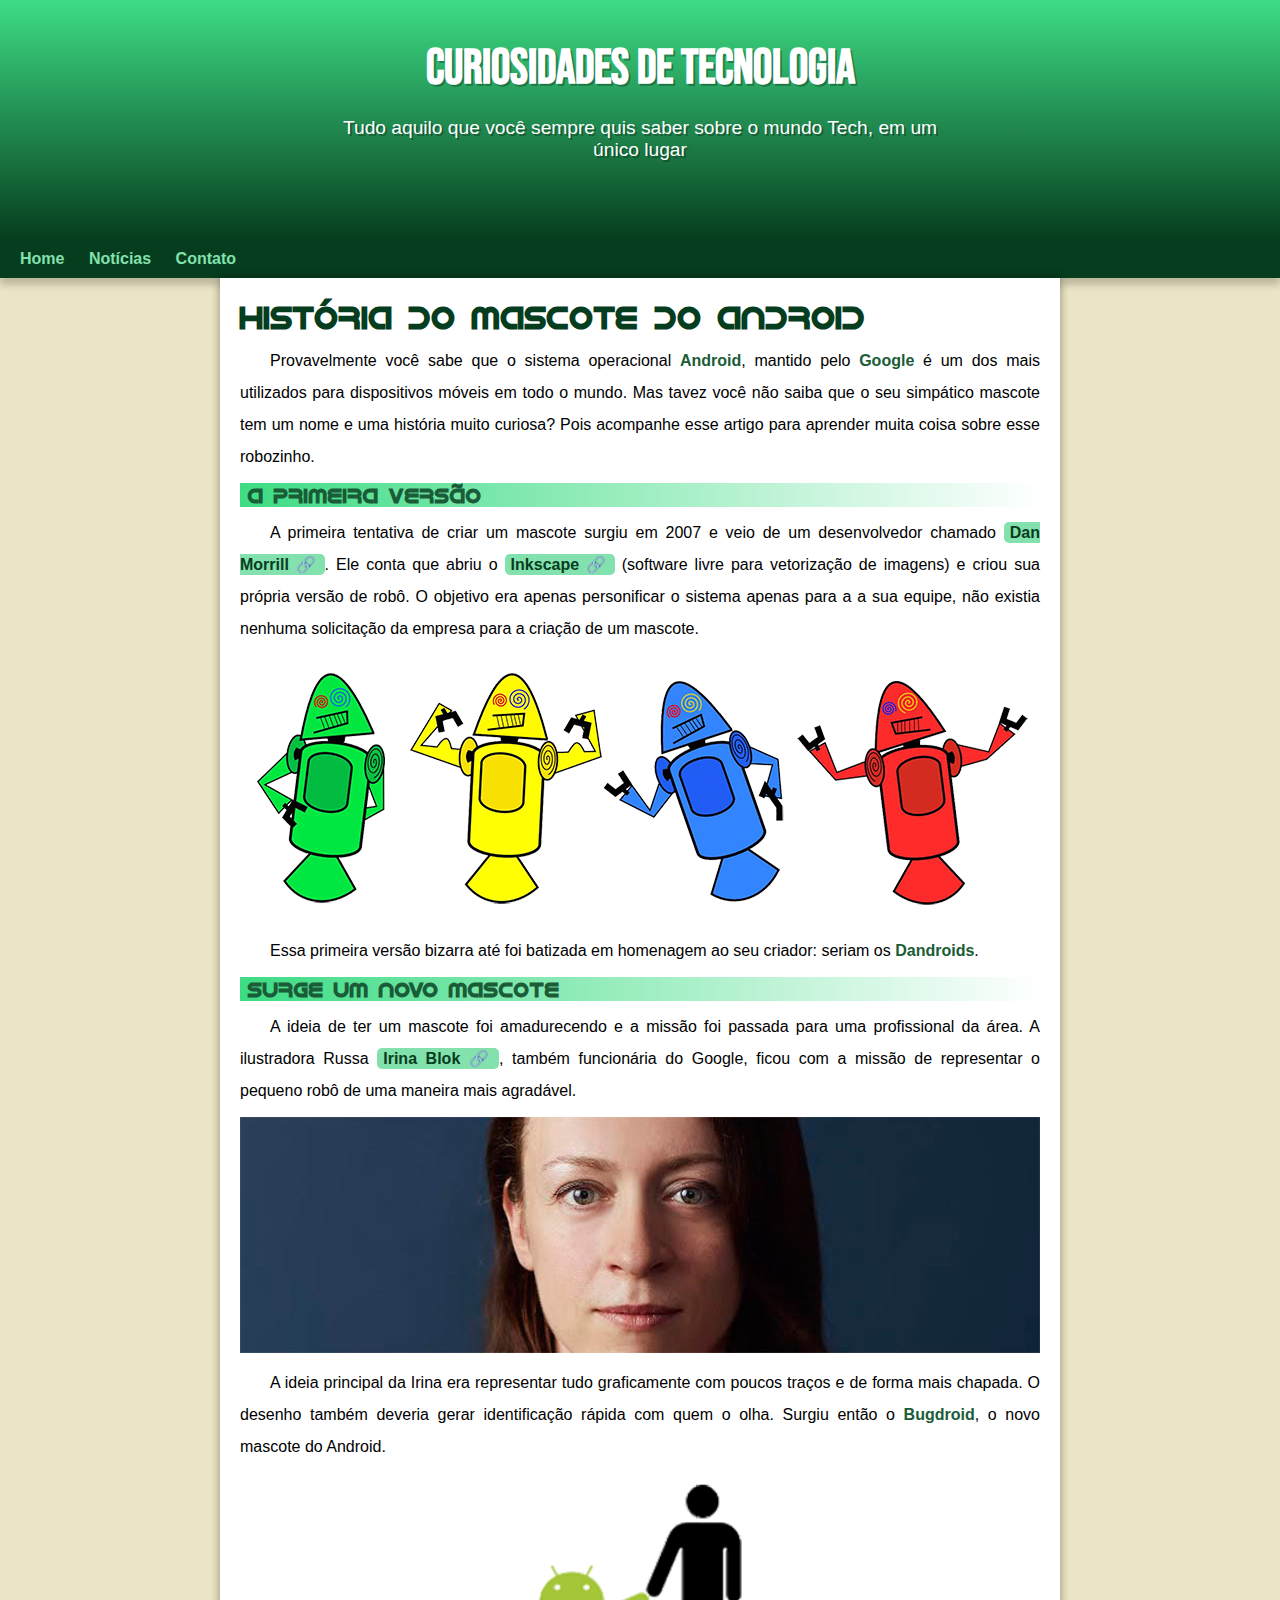
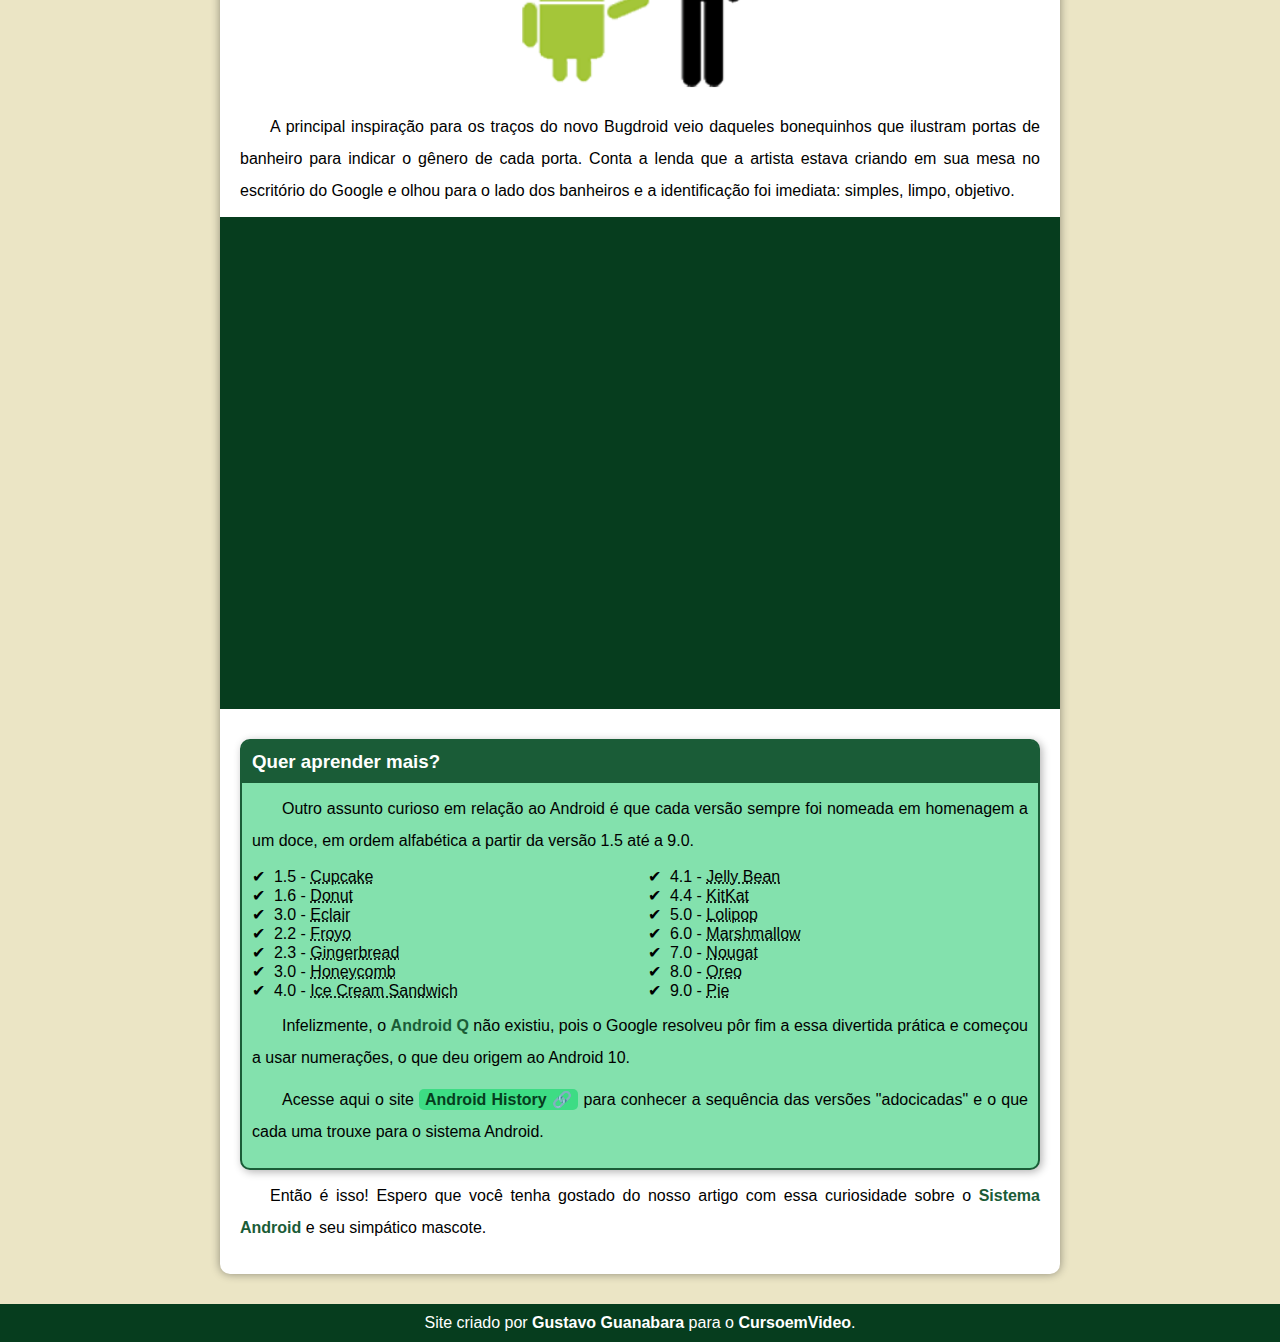
<file: index.html>
<!DOCTYPE html>
<html lang="en">
<head>
    <meta charset="UTF-8">
    <meta http-equiv="X-UA-Compatible" content="IE=edge">
    <meta name="viewport" content="width=device-width, initial-scale=1.0">
    <link rel="stylesheet" href="css/d010.css">
    <link rel="shortcut icon" href="img/favicon.ico" type="image/x-icon">
    <title>Android</title>
</head>
<body>
    <header>
        <h1>Curiosidades de Tecnologia</h1>
        <p>
            Tudo aquilo que você sempre quis saber sobre o mundo Tech, em um único lugar
        </p>
        
    </header>
    <nav>
        <a href="">Home</a>
        <a href="">Notícias</a>
        <a href="">Contato</a>
    </nav>
    <main>
        <article>
            <h1>História do Mascote do Android</h1>
            <p>
                Provavelmente você sabe que o sistema operacional <strong>Android</strong>, mantido pelo <strong>Google</strong> é um dos mais utilizados para dispositivos móveis em todo o mundo. Mas tavez você não saiba que o seu simpático mascote tem um nome e uma história muito curiosa? Pois acompanhe esse artigo para aprender muita coisa sobre esse robozinho.
            </p>
            <h2>A primeira versão</h2>
            <p>
                A primeira tentativa de criar um mascote surgiu em 2007 e veio de um desenvolvedor chamado <a class="externo" href="androidcommunity.com/dan-morrill-shows-us-the-android-mascot-that-almost-was-20130103/" target="_blank">Dan Morrill</a>. Ele conta que abriu o <a class="externo" href="https://inkscape.org/pt-br/" target="_blank">Inkscape</a> (software livre para vetorização de imagens) e criou sua própria versão de robô. O objetivo era apenas personificar o sistema apenas para a a sua equipe, não existia nenhuma solicitação da empresa para a criação de um mascote.
            </p>
            <picture>
                <source media="(max-width: 600px)" srcset="img/dan-droids-pq.png">
                <img src="img/dan-droids.png" alt="imagem da primeira versão do mascote do android">
            </picture>
            <p>
                Essa primeira versão bizarra até foi batizada em homenagem ao seu criador: seriam os <strong>Dandroids</strong>.
            </p>
            <h2>Surge um novo mascote</h2>
            <p>
                A ideia de ter um mascote foi amadurecendo e a missão foi passada para uma profissional da área. A ilustradora Russa <a class="externo" href="https://www.irinablok.com/android" target="_blank">Irina Blok</a>, também funcionária do Google, ficou com a missão de representar o pequeno robô de uma maneira mais agradável.
            </p>
            <picture>
                <source media="(max-width: 600px)" srcset="img/irina-blok-pq.jpg">
                <img src="img/irina-blok.jpg" alt="Irina Blok, criadora da nova/atual versão do mascote do android ">
            </picture>
            <p>
                A ideia principal da Irina era representar tudo graficamente com poucos traços e de forma mais chapada. O desenho também deveria gerar identificação rápida com quem o olha. Surgiu então o <strong>Bugdroid</strong>, o novo mascote do Android.
            </p>
            <img class="pequena" src="img/bugdroid.png" alt="nova versão do mascote do andrid feita por irina">
            <p>
                A principal inspiração para os traços do novo Bugdroid veio daqueles bonequinhos que ilustram portas de banheiro para indicar o gênero de cada porta. Conta a lenda que a artista estava criando em sua mesa no escritório do Google e olhou para o lado dos banheiros e a identificação foi imediata: simples, limpo, objetivo.
            </p>
            <div class="video">
                <iframe width="560" height="315" src="https://www.youtube.com/embed/l2UDgpLz20M" title="YouTube video player" frameborder="0" allow="accelerometer; autoplay; clipboard-write; encrypted-media; gyroscope; picture-in-picture" allowfullscreen></iframe>
            </div>
            
            <aside>
                <h3>Quer aprender mais?</h3>
                <p>
                    Outro assunto curioso em relação ao Android é que cada versão sempre foi nomeada em homenagem a um doce, em ordem alfabética a partir da versão 1.5 até a 9.0.
                </p>
                <ul>
                    <li>
                        1.5 - <abbr title="Bolo de Copo">Cupcake</abbr>
                    </li>
                    <li>
                        1.6 - <abbr title="Rosquinha">Donut</abbr>
                    </li>
                    <li>
                        3.0 - <abbr title="Bomba">Eclair</abbr>
                    </li>
                    <li>
                        2.2 - <abbr title="Iogurte Congelado">Froyo</abbr>
                    </li>
                    <li>
                        2.3 - <abbr title="Biscoito de Gengibre">Gingerbread</abbr>
                    </li>
                    <li>
                        3.0 - <abbr title="Favo de Mel">Honeycomb</abbr>
                    </li>
                    <li>
                        4.0 - <abbr title="Sanduíche de Sorvete">Ice Cream Sandwich</abbr>
                    </li>
                    <li>
                        4.1 - <abbr title="Jujuba">Jelly Bean</abbr>
                    </li>
                    <li>
                        4.4 - <abbr title="Kitkat">KitKat</abbr>
                    </li>
                    <li>
                        5.0 - <abbr title="Pirulito">Lolipop</abbr>
                    </li>
                    <li>
                        6.0 - <abbr title="Marshmallow">Marshmallow</abbr>
                    </li>
                    <li>
                        7.0 - <abbr title="Torrone">Nougat</abbr>
                    </li>
                    <li>
                        8.0 - <abbr title="Oreo">Oreo</abbr>
                    </li>
                    <li>
                        9.0 - <abbr title="Torta">Pie</abbr>
                    </li>
                </ul>
                <p>
                    Infelizmente, o <strong>Android Q</strong> não existiu, pois o Google resolveu pôr fim a essa divertida prática e começou a usar numerações, o que deu origem ao Android 10.
                </p>
                <p>
                    Acesse aqui o site <a class="externo" href="https://www.android.com/intl/en_uk/history/#/donut" target="_blank">Android History</a> para conhecer a sequência das versões "adocicadas" e o que cada uma trouxe para o sistema Android.
                </p>
            </aside>
            <p>
                Então é isso! Espero que você tenha gostado do nosso artigo com essa curiosidade sobre o <strong>Sistema Android</strong> e seu simpático mascote.
            </p>
        </article>
    </main>
    <footer>
        <p>
            Site criado por <a href="https://gustavoguanabara.github.io/" target="_blank">Gustavo Guanabara</a> para o <a href="https://www.youtube.com/c/CursoemVideo" target="_blank">CursoemVideo</a>.
        </p>
    </footer>
</body>
</html>
</file>
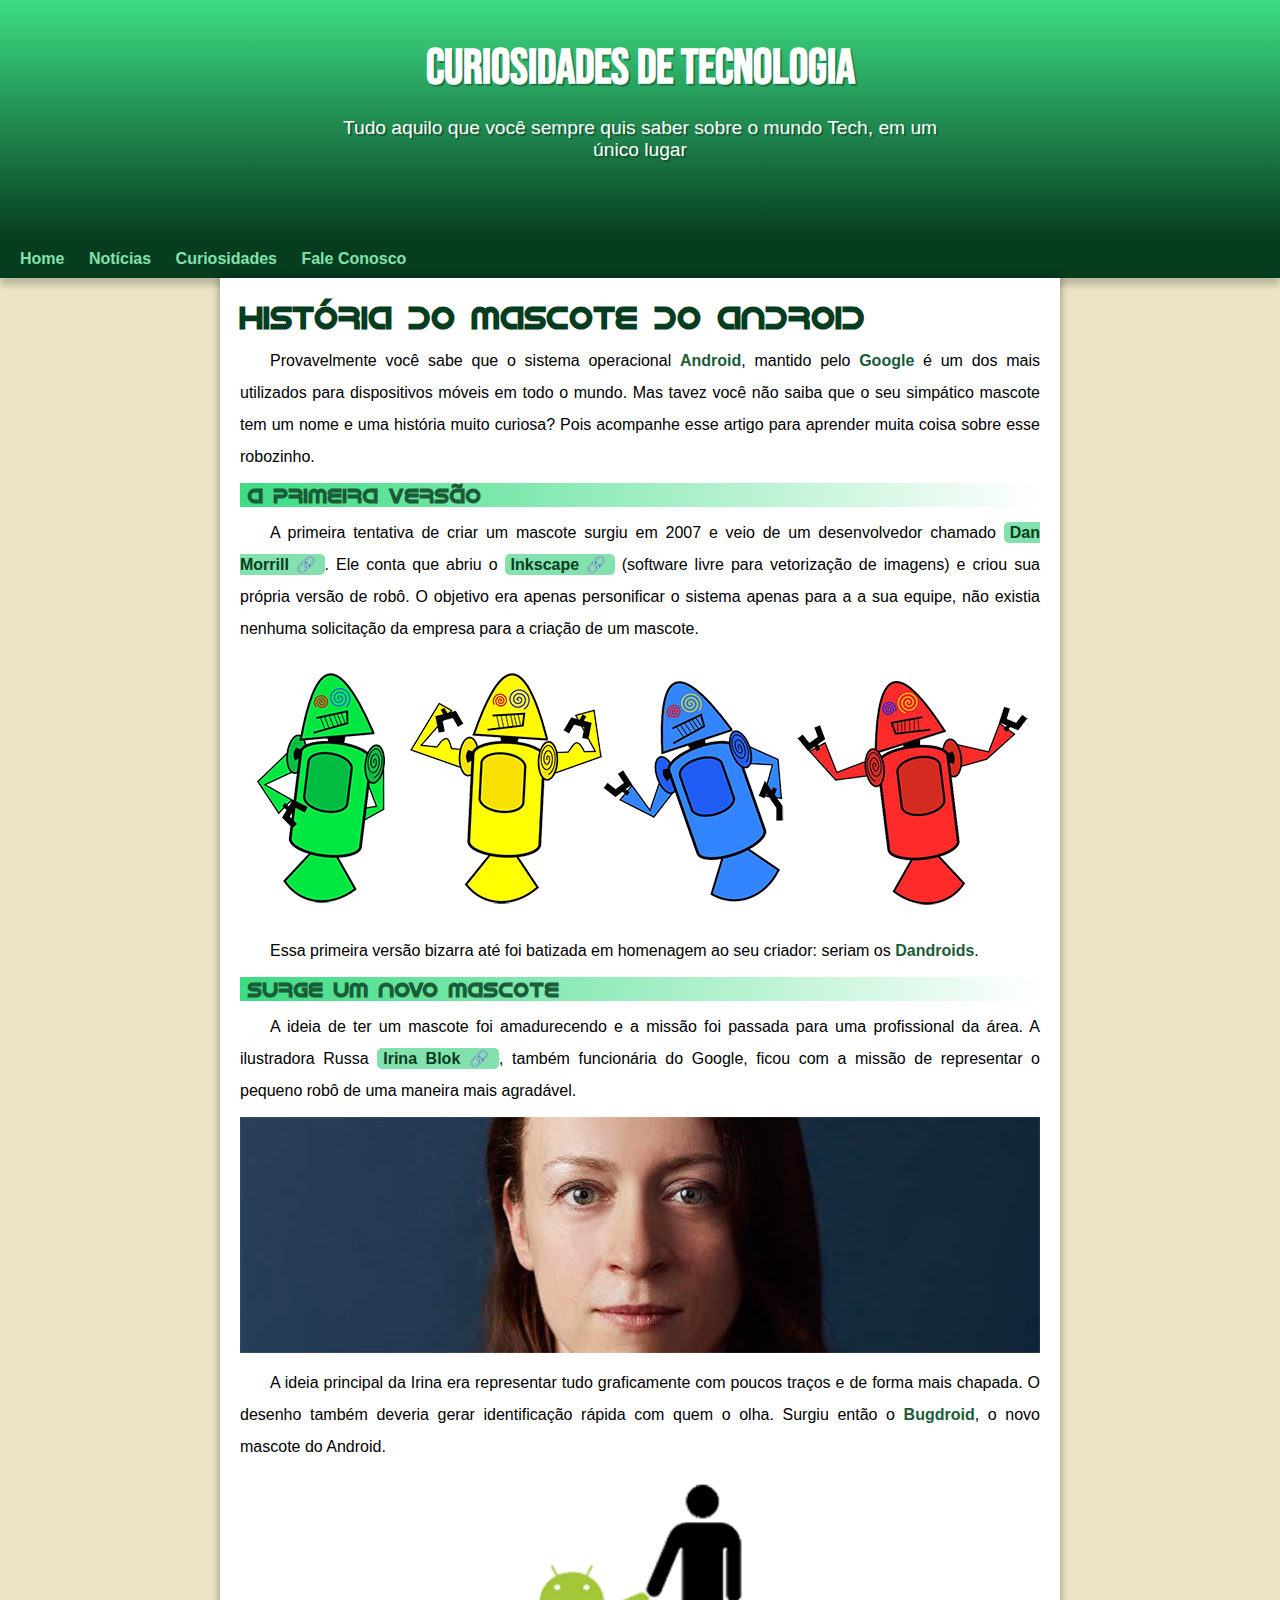
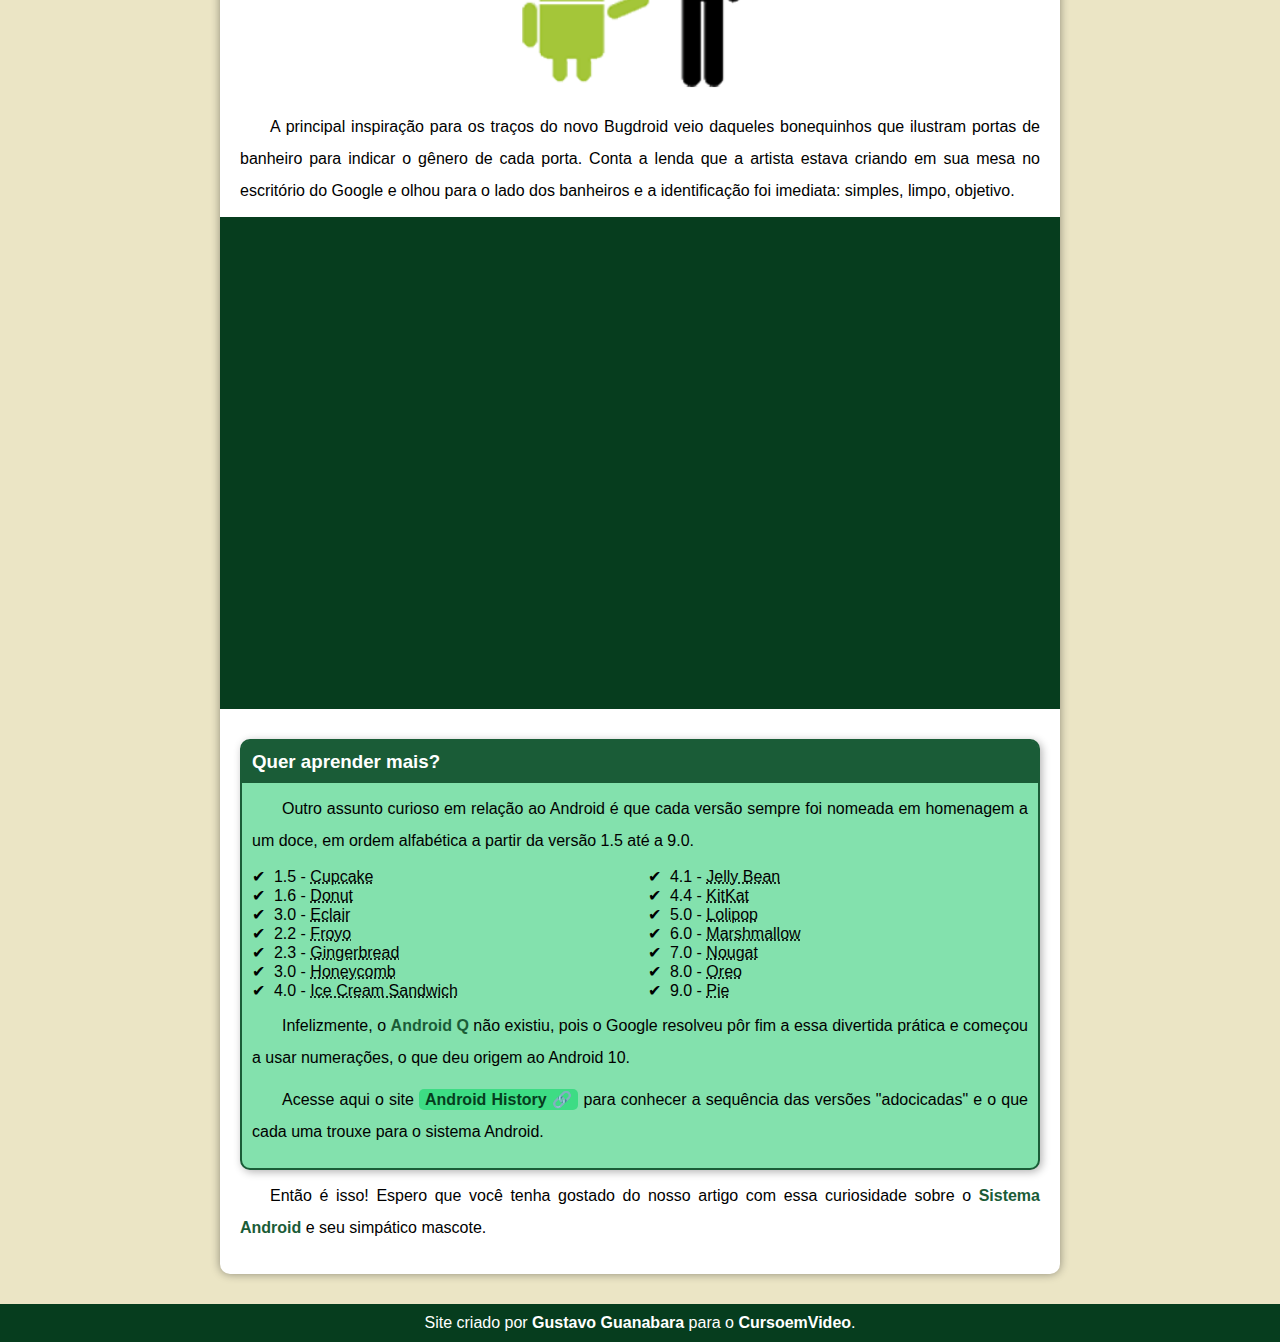
<file: index.html.html>
<!DOCTYPE html>
<html lang="en">
<head>
    <meta charset="UTF-8">
    <meta http-equiv="X-UA-Compatible" content="IE=edge">
    <meta name="viewport" content="width=device-width, initial-scale=1.0">
    <link rel="stylesheet" href="css/d010.css">
    <link rel="shortcut icon" href="img/favicon.ico" type="image/x-icon">
    <title>Android</title>
</head>
<body>
    <header>
        <h1>Curiosidades de Tecnologia</h1>
        <p>
            Tudo aquilo que você sempre quis saber sobre o mundo Tech, em um único lugar
        </p>
        
    </header>
    <nav>
        <a href="">Home</a>
        <a href="">Notícias</a>
        <a href="">Curiosidades</a>
        <a href="">Fale Conosco</a>
    </nav>
    <main>
        <article>
            <h1>História do Mascote do Android</h1>
            <p>
                Provavelmente você sabe que o sistema operacional <strong>Android</strong>, mantido pelo <strong>Google</strong> é um dos mais utilizados para dispositivos móveis em todo o mundo. Mas tavez você não saiba que o seu simpático mascote tem um nome e uma história muito curiosa? Pois acompanhe esse artigo para aprender muita coisa sobre esse robozinho.
            </p>
            <h2>A primeira versão</h2>
            <p>
                A primeira tentativa de criar um mascote surgiu em 2007 e veio de um desenvolvedor chamado <a class="externo" href="androidcommunity.com/dan-morrill-shows-us-the-android-mascot-that-almost-was-20130103/" target="_blank">Dan Morrill</a>. Ele conta que abriu o <a class="externo" href="https://inkscape.org/pt-br/" target="_blank">Inkscape</a> (software livre para vetorização de imagens) e criou sua própria versão de robô. O objetivo era apenas personificar o sistema apenas para a a sua equipe, não existia nenhuma solicitação da empresa para a criação de um mascote.
            </p>
            <picture>
                <source media="(max-width: 600px)" srcset="img/dan-droids-pq.png">
                <img src="img/dan-droids.png" alt="imagem da primeira versão do mascote do android">
            </picture>
            <p>
                Essa primeira versão bizarra até foi batizada em homenagem ao seu criador: seriam os <strong>Dandroids</strong>.
            </p>
            <h2>Surge um novo mascote</h2>
            <p>
                A ideia de ter um mascote foi amadurecendo e a missão foi passada para uma profissional da área. A ilustradora Russa <a class="externo" href="https://www.irinablok.com/android" target="_blank">Irina Blok</a>, também funcionária do Google, ficou com a missão de representar o pequeno robô de uma maneira mais agradável.
            </p>
            <picture>
                <source media="(max-width: 600px)" srcset="img/irina-blok-pq.jpg">
                <img src="img/irina-blok.jpg" alt="Irina Blok, criadora da nova/atual versão do mascote do android ">
            </picture>
            <p>
                A ideia principal da Irina era representar tudo graficamente com poucos traços e de forma mais chapada. O desenho também deveria gerar identificação rápida com quem o olha. Surgiu então o <strong>Bugdroid</strong>, o novo mascote do Android.
            </p>
            <img class="pequena" src="img/bugdroid.png" alt="nova versão do mascote do andrid feita por irina">
            <p>
                A principal inspiração para os traços do novo Bugdroid veio daqueles bonequinhos que ilustram portas de banheiro para indicar o gênero de cada porta. Conta a lenda que a artista estava criando em sua mesa no escritório do Google e olhou para o lado dos banheiros e a identificação foi imediata: simples, limpo, objetivo.
            </p>
            <div class="video">
                <iframe width="560" height="315" src="https://www.youtube.com/embed/l2UDgpLz20M" title="YouTube video player" frameborder="0" allow="accelerometer; autoplay; clipboard-write; encrypted-media; gyroscope; picture-in-picture" allowfullscreen></iframe>
            </div>
            
            <aside>
                <h3>Quer aprender mais?</h3>
                <p>
                    Outro assunto curioso em relação ao Android é que cada versão sempre foi nomeada em homenagem a um doce, em ordem alfabética a partir da versão 1.5 até a 9.0.
                </p>
                <ul>
                    <li>
                        1.5 - <abbr title="Bolo de Copo">Cupcake</abbr>
                    </li>
                    <li>
                        1.6 - <abbr title="Rosquinha">Donut</abbr>
                    </li>
                    <li>
                        3.0 - <abbr title="Bomba">Eclair</abbr>
                    </li>
                    <li>
                        2.2 - <abbr title="Iogurte Congelado">Froyo</abbr>
                    </li>
                    <li>
                        2.3 - <abbr title="Biscoito de Gengibre">Gingerbread</abbr>
                    </li>
                    <li>
                        3.0 - <abbr title="Favo de Mel">Honeycomb</abbr>
                    </li>
                    <li>
                        4.0 - <abbr title="Sanduíche de Sorvete">Ice Cream Sandwich</abbr>
                    </li>
                    <li>
                        4.1 - <abbr title="Jujuba">Jelly Bean</abbr>
                    </li>
                    <li>
                        4.4 - <abbr title="Kitkat">KitKat</abbr>
                    </li>
                    <li>
                        5.0 - <abbr title="Pirulito">Lolipop</abbr>
                    </li>
                    <li>
                        6.0 - <abbr title="Marshmallow">Marshmallow</abbr>
                    </li>
                    <li>
                        7.0 - <abbr title="Torrone">Nougat</abbr>
                    </li>
                    <li>
                        8.0 - <abbr title="Oreo">Oreo</abbr>
                    </li>
                    <li>
                        9.0 - <abbr title="Torta">Pie</abbr>
                    </li>
                </ul>
                <p>
                    Infelizmente, o <strong>Android Q</strong> não existiu, pois o Google resolveu pôr fim a essa divertida prática e começou a usar numerações, o que deu origem ao Android 10.
                </p>
                <p>
                    Acesse aqui o site <a class="externo" href="https://www.android.com/intl/en_uk/history/#/donut" target="_blank">Android History</a> para conhecer a sequência das versões "adocicadas" e o que cada uma trouxe para o sistema Android.
                </p>
            </aside>
            <p>
                Então é isso! Espero que você tenha gostado do nosso artigo com essa curiosidade sobre o <strong>Sistema Android</strong> e seu simpático mascote.
            </p>
        </article>
    </main>
    <footer>
        <p>
            Site criado por <a href="https://gustavoguanabara.github.io/" target="_blank">Gustavo Guanabara</a> para o <a href="https://www.youtube.com/c/CursoemVideo" target="_blank">CursoemVideo</a>.
        </p>
    </footer>
</body>
</html>
</file>
<file: css/d010.css>
@charset "UTF-8";

@font-face {
    font-family: 'Bebas Neue';
    src: url(../fonts/BebasNeue-Regular.otf) format('opentype'), url(../fonts/BebasNeue-Regular.ttf) format('truetype');
    font-weight: normal;
}

@font-face {
    font-family: 'Idroid';
    src: url(../fonts/IDroid.otf) format('opentype'), url(../fonts/IDroid\ Bold.otf) format('opentype'), url(../fonts/IDroid\ Bold\ Italic.otf) format('opentype'), url(../fonts/IDroid\ Italic.otf) format('opentype');
    font-weight: normal;
}

:root {
    --color00: #ebe5c5;
    --color01: #c5ebd6;
    --color02: #83e1ad;
    --color03: #3ddc84;
    --color04: #2fa866;
    --color05: #1a5c37;
    --color06: #063d1e;

    --fonte-padrao: Arial, Helvetica, Verdana, sans-serif;
    --fonte-destaque: 'Bebas Neue', cursive;
    --fonte-android: 'Idroid', cursive;
}

* {
    margin: 0px;
    padding: 0px;
}

html {
    height: 100%;
}

body {
    background-color: var(--color00);
    font-family: var(--fonte-padrao);
}

header {
    background-image: linear-gradient(to bottom, var(--color03), var(--color06));
    height: 200px;
    padding-top: 40px;
    text-align: center;
}

header > h1 {
    color: white;
    font-family: var(--fonte-destaque);
    font-size: 3em;
    margin-bottom: 20px;
    text-shadow: 2px 2px 0px rgba(0, 0, 0, 0.3);
}

header > p {
    font-family: var(--fonte-padrao);
    font-size: 1.2em;
    color: white;
    max-width: 600px;
    padding-left: 10px;
    padding-right: 10px;
    margin: auto;
    padding-bottom: 50px;
    text-shadow: 2px 2px 0px rgba(0, 0, 0, 0.3);
}

nav {
    background-color: var(--color06);
    box-shadow: 0px 7px 7px rgba(0, 0, 0, 0.2);
    padding: 10px;
}

nav > a {
    color: var(--color02);
    padding: 10px;
    text-decoration: none;
    font-weight: bold;
    border-radius: 5px;
}

nav > a:hover {
    background-color: var(--color04);
    transition: .5s;
    color: var(--color01);
}

main {
    margin: auto;
    margin-bottom: 30px;
    padding: 20px;
    box-shadow: 0px 0px 10px rgba(0, 0, 0, 0.4);
    border-radius: 0px 0px 10px 10px;
    min-width: 300px;
    max-width: 800px;
    background-color: white;
}

main h1 {
    color: var(--color06);
    font-family: var(--fonte-android);
}

main h2 {
    font-family: var(--fonte-android);
    color: var(--color05);
    font-size: 1.3em;
    background-image: linear-gradient(to right, var(--color03), transparent);
    text-indent: 8px;
}

main p {
    margin: 10px 0px;
    text-align: justify;
    text-indent: 30px;
    line-height: 2em;
    font-size: 1em;
}

main strong {
    color: var(--color05);
    font-weight: bold;
}

main a {
    color: var(--color06);
    background-color: var(--color02);
    font-weight: bold;
    padding: 2px 6px;
    border-radius: 5px;
    text-decoration: none;
}

main a.externo::after{
    content: '\00A0\1F517';
}

main a:hover{
    text-decoration: underline;
    color: var(--color05);
}

main img {
    width: 100%;
}

main img.pequena {
    max-width: 350px;
    display: block;
    margin: auto;
}

main div.video {
    background-color: var(--color06);
    padding: 20px;
    padding-bottom: 59%;
    margin: 0px -20px 30px -20px;
    position: relative;
}

div.video > iframe {
    position: absolute;
    top: 5%;
    left: 5%;
    width: 90%;
    height: 90%;
}

aside {
    background-color: var(--color02);
    border-radius: 10px;
    padding: 10px;
    border: 2px solid var(--color05);
    box-shadow: 2px 2px 8px rgba(0, 0, 0, 0.3);
}

aside > h3 {
    background-color: var(--color05);
    color: white;
    padding: 10px;
    margin: -10px -10px 0px -10px;
    border-radius: 6px 6px 0px 0px;
}

aside > ul {
    list-style: inside;
    list-style-type: '\2714\00A0';
    columns: 2;
}

aside a {
    background-color: var(--color03);
}

footer {
    background-color: var(--color06);
    color: white;
    text-align: center;
    padding: 10px;
}

footer a {
    font-weight: bolder;
    text-decoration: none;
    color: white;
}

footer a:hover {
    text-decoration: underline;
    color: var(--color02);
}
</file>
